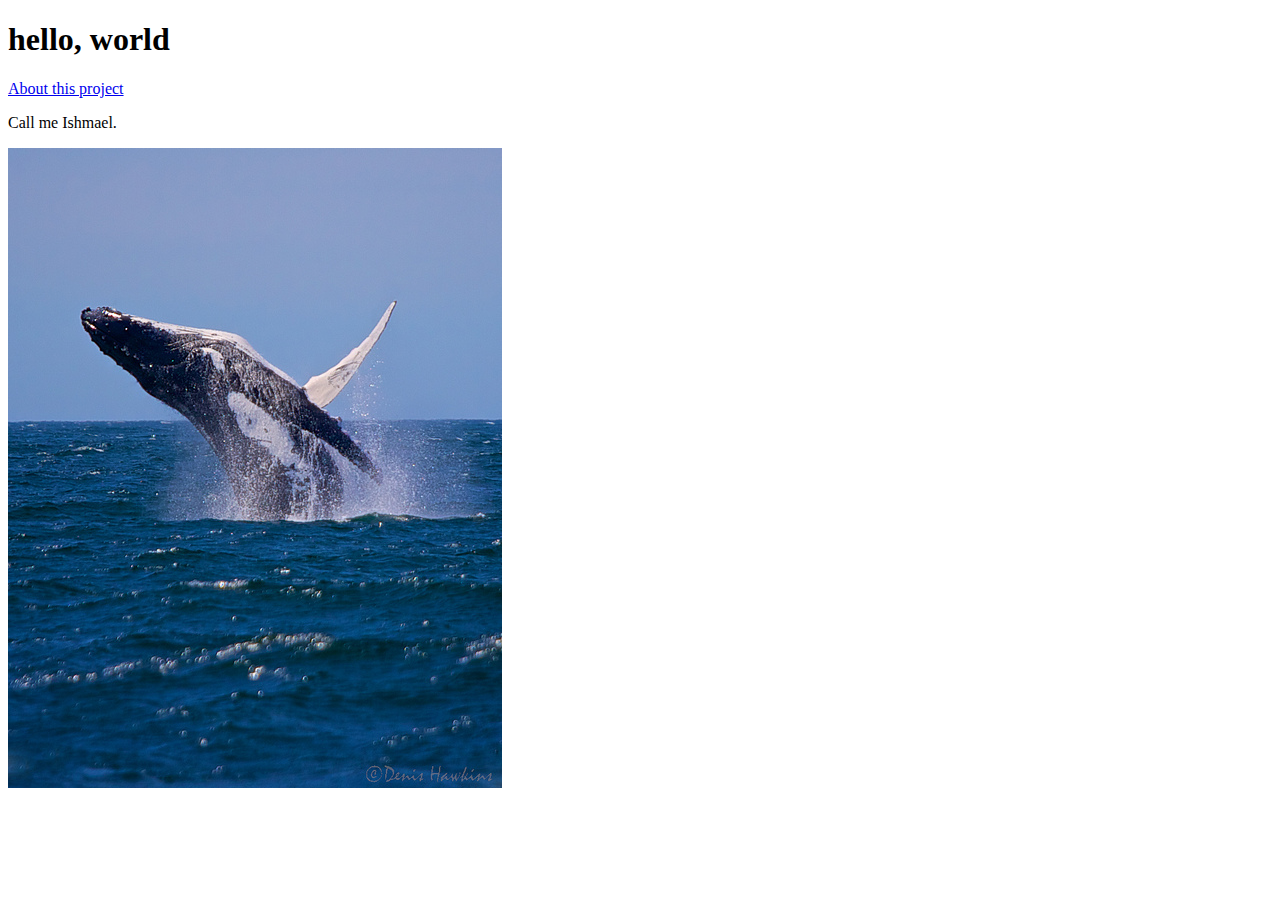
<file: index.html>
<!DOCTYPE html>
<html>

<head>
    <title>A whale of a greeting</title>
</head>

<body>
    <h1>hello, world</h1>
    <a href="about.html">About this project</a>
    <p>Call me Ishmael.</p>
    <a href="https://www.flickr.com/photos/28883788@N04/10097824543">
        <img src="images/breaching_whale.jpg" alt="Breaching whale">
    </a>
</body>

</html>
</file>
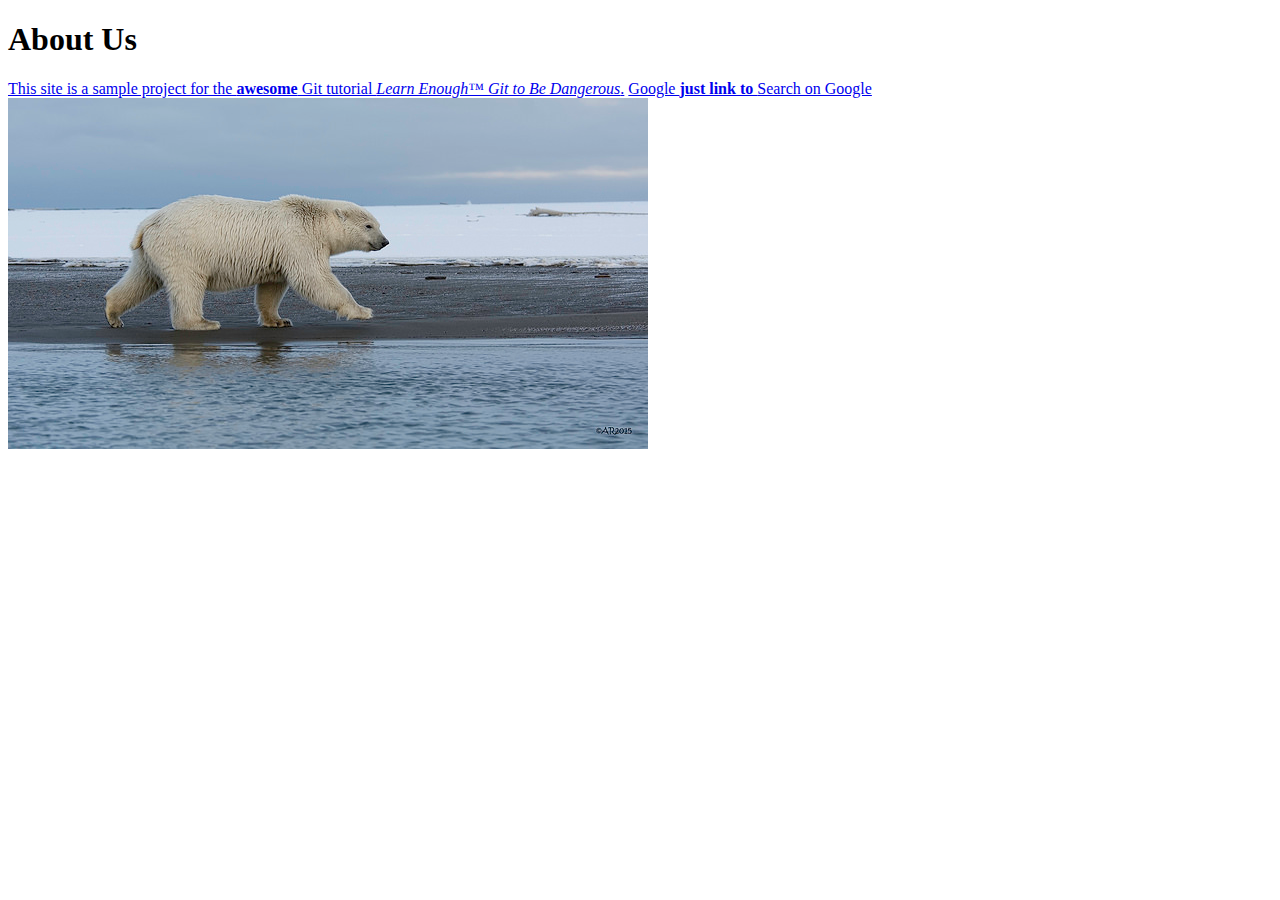
<file: about.html>
<!DOCTYPE html>
<html>
<head>
<title>About Us</title>
</head>
<body>
<h1>About Us</h1>
<p>
<a href="https://www.learnenough.com/git-tutorial">This site is a sample project for the <strong>awesome</strong> Git tutorial <em>Learn Enough™ Git to Be Dangerous</em>.</a>
<a href="https://google.com">Google <strong> just link to </strong> Search on Google </a>
<a href="https://www.flickr.com/photos/puliarfanita/22959238329">
    <img src="images/polar_bear.jpg" alt="Polar bear 2nd attempt">
</a>
</p>
</body>
</html>
</file>
